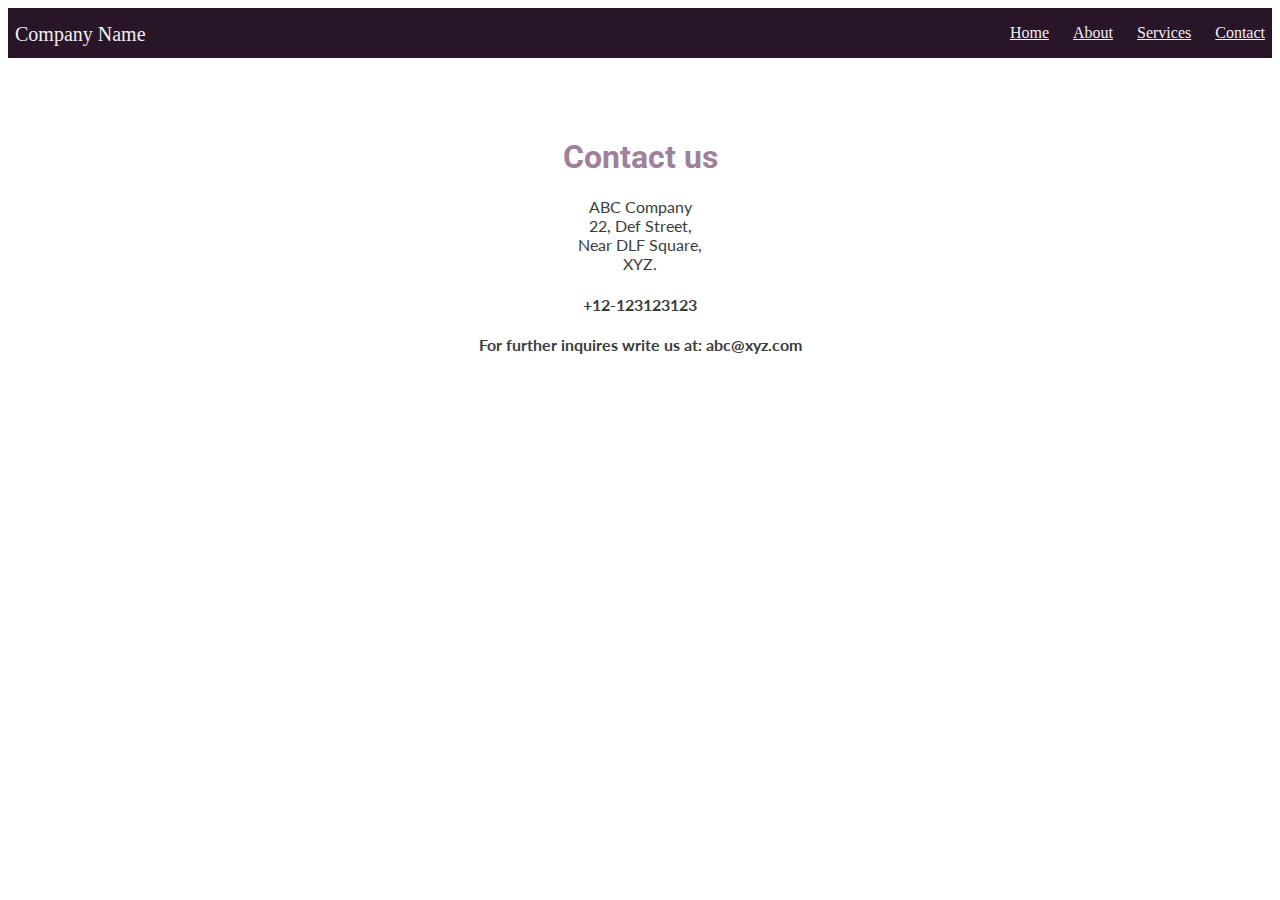
<file: contact.html>
<!DOCTYPE html>
<html lang="en" dir="ltr">

<head>
  <meta charset="utf-8">
  <meta name="description" content="Contact page">
  <meta name="keywords" content="Company, contact, ABC">
  <meta name="author" content="Victor Ortiz">
  <title></title>
  <link rel="stylesheet" href="css/style.css">
</head>

<body>
  <!-- contact container -->
  <div class="contact">

    <!-- nav bar goes here -->
    <nav>
      <div class="company-name">
        Company Name
      </div>
      <ul>
        <li><a href="index.html">Home</a></li>
        <li><a href="about.html">About</a></li>
        <li><a href="services.html">Services</a></li>
        <li><a href="contact.html">Contact</a></li>
      </ul>
    </nav>

    <header>
      <h1>Contact us</h1>
      <article class="address-holder">
        <p>ABC Company <br>
          22, Def Street, <br>
          Near DLF Square, <br>
          XYZ.
        </p>
        <h4>+12-123123123</h4>
        <h4>For further inquires write us at: abc@xyz.com</h4>

      </article>
    </header>



  </div>

</body>

</html>
</file>
<file: css/style.css>
@import url('https://fonts.googleapis.com/css2?family=Lato&family=Roboto');


/* Nav bar styles */
nav {
  height: 50px;
  background: #291528;
}

.company-name {
  display: inline-block;
  position: absolute;
  left: 0;
  padding: 15px;
  font-size: 20px;
  color: #F0EFF4;
}

nav ul {
  position: absolute;
  right: 5px;
}

nav ul li {
  display: inline-block;
}

nav ul li a {
  color: #F0EFF4;
  padding: 5px;
  margin: 5px;
}

/* home page container */
.home {
  background: url("../images/homeBack.jpg");
  background-size: cover;
  height: 100vh;
}

/* Home header */
.home header {
  color: #F0EFF4;
  text-align: center;
  display: flex;
  align-items: center;
  justify-content: center;
  height: 90vh;
}

/* About page header */
.about header {
  margin: 150px auto 0 auto;
  width: 500px;
}

.about header h1 {
  text-align: center;
  font-family: 'Roboto', sans-serif;
  color: #9E829C;
}

.about header p {
  text-align: justify;
  font-family: 'Lato', sans-serif;
  color: #3A3E3B;
}

/* Services page header */
.services header {
  margin: 80px auto 0 auto;
  text-align: center;
}

.services header h1 {
  text-align: center;
  font-family: 'Roboto', sans-serif;
  color: #9E829C;
}

.services header article ul {
  padding: 0;
}

.services header article ul li {
  list-style: none;
  display: inline-block;
  margin: 20px;
  width: 300px;
}

.services header article ul li p {
  text-align: justify;
  font-family: 'Lato', sans-serif;
  color: #3A3E3B;
}

/*contact page header */
.contact header {
  margin: 80px auto 0 auto;
  text-align: center;
}

.contact header h1 {
  font-family: 'Roboto', sans-serif;
  color: #9E829C;
}

.contact header article {
  font-family: 'Lato', sans-serif;
  color: #3A3E3B;
}
</file>
